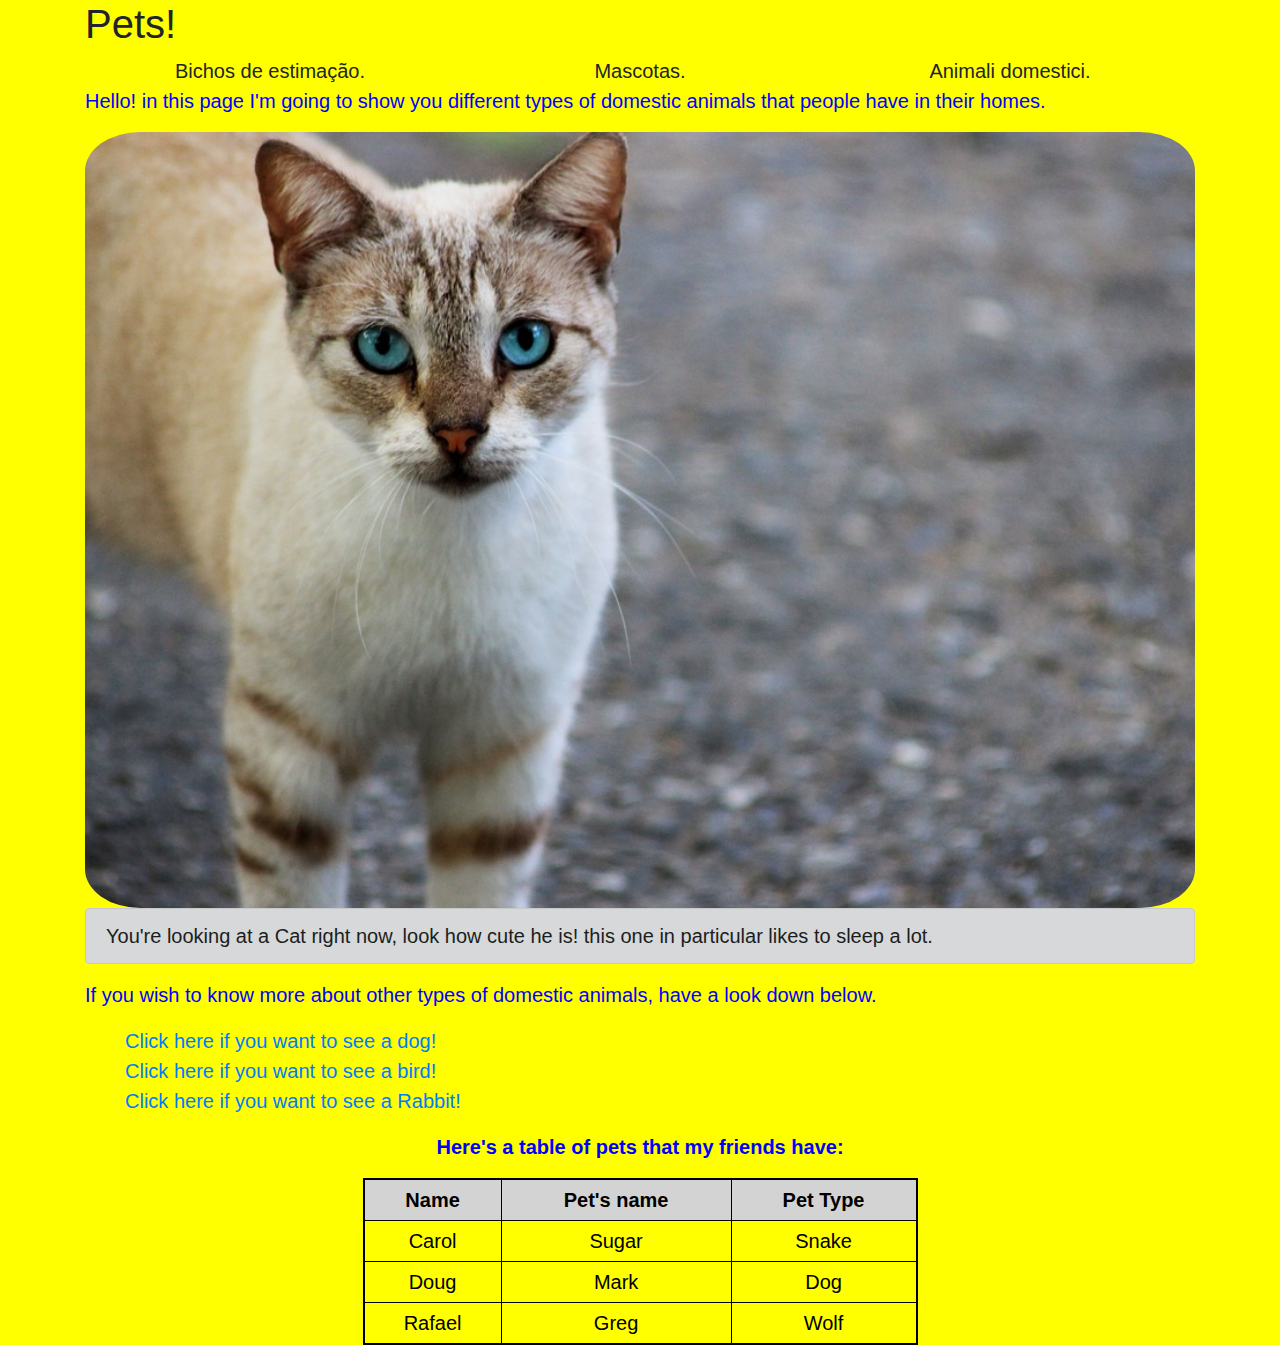
<file: index.html>
<!DOCTYPE html>
<html>
<head>

	<title>Domestic animals</title>
	<link rel="stylesheet" href="https://maxcdn.bootstrapcdn.com/bootstrap/4.0.0/css/bootstrap.min.css" integrity="sha384-Gn5384xqQ1aoWXA+058RXPxPg6fy4IWvTNh0E263XmFcJlSAwiGgFAW/dAiS6JXm" crossorigin="anonymous">
	<link rel="stylesheet" type="text/css" href="BG.css">
	<link rel="stylesheet" type="text/css" href="radius.css">
	<link rel="stylesheet" type="text/css" href="variables.css">
	<link rel="stylesheet" type="text/css" href="nesting.css">
	
	<meta name="viewport" content="width=device-width, initial-scale=1">


</head>
<body>

	<div class="container">


		<h1>Pets!</h1>

		<div class="container">
			<div class="row" style="text-align: center;">
				<div class="col align-self-start">
					Bichos de estimação.
				</div>
				<div class="col align-self-center">
					Mascotas.
				</div>
				<div class="col align-self-end">
					Animali domestici.
				</div>
			</div>
		</div>

		<p>Hello! in this page I'm going to show you different types of domestic animals that people have in their homes.</p>
		<img  src="animals.jpg" alt="animals" id="background">
		

		<div class="alert alert-dark" role="alert">
			You're looking at a Cat right now, look how cute he is! this one in particular likes to sleep a lot.
		</div>

		
		<p>If you wish to know more about other types of domestic animals, have a look down below.</p>

		<ul>

			<li><a href="Dog.html">Click here if you want to see a dog!</a></li>
			<li><a href="Bird.html">Click here if you want to see a bird!</a></li>
			<li><a href="Rabbit.html">Click here if you want to see a Rabbit!</a></li>
		</ul>	

		<p align="center" style="font-weight: bold;">Here's a table of pets that my friends have:</p>


		<table align="center">
			<tr>
				<th>Name</th>
				<th>Pet's name</th>
				<th>Pet Type</th>
			</tr>
			<tr>
				<td>Carol</td>
				<td>Sugar</td>
				<td>Snake</td>
			</tr>
			<tr>
				<td>Doug</td>
				<td>Mark</td>
				<td>Dog</td>
			</tr>
			<tr>
				<td>Rafael</td>
				<td>Greg</td>
				<td>Wolf</td>
			</tr>											


		</table>


	</div>
</body>
</html>
</file>
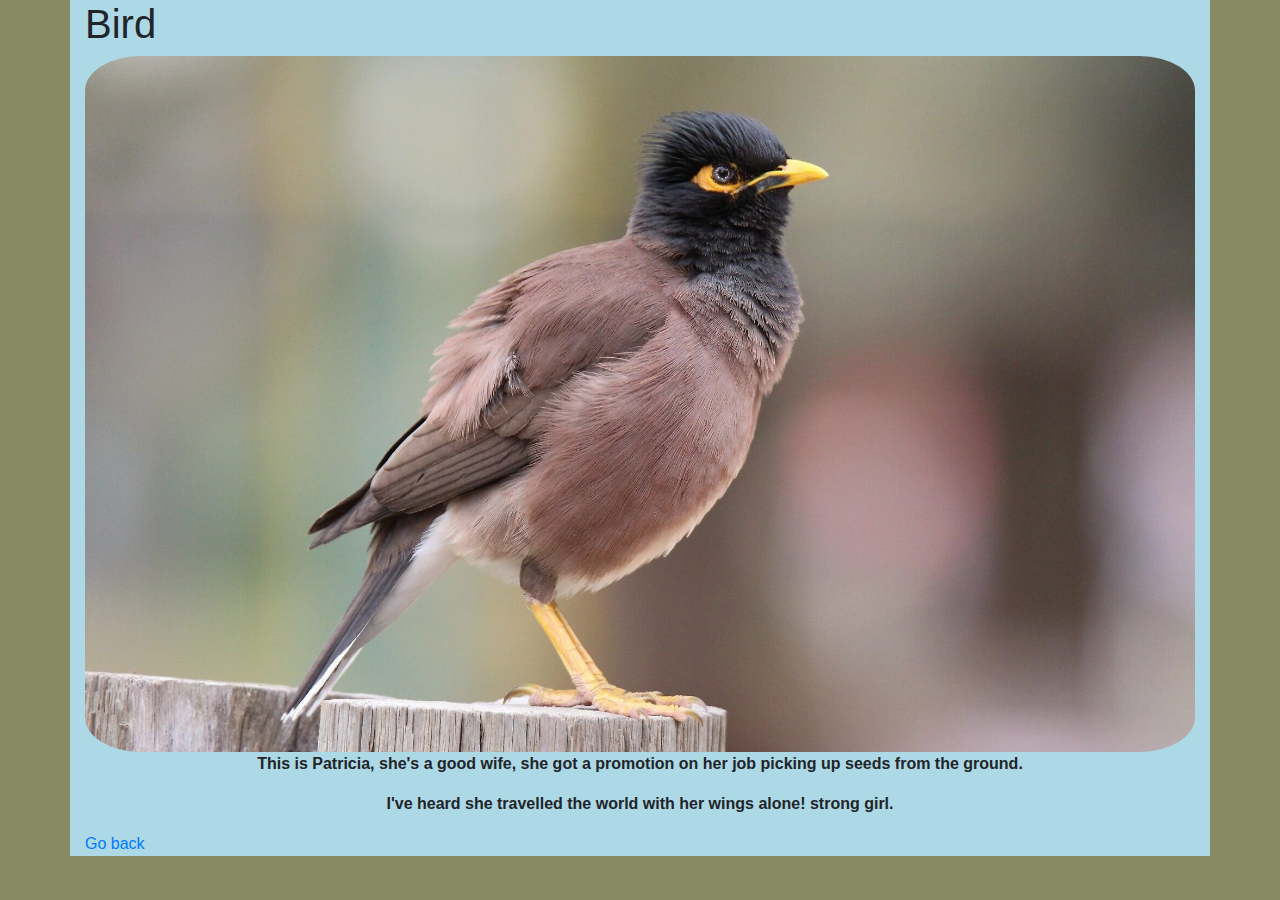
<file: Bird.html>
<!DOCTYPE html>
<html>
    <head>
        <title>Bird</title>
        <link rel="stylesheet" href="https://maxcdn.bootstrapcdn.com/bootstrap/4.0.0/css/bootstrap.min.css" integrity="sha384-Gn5384xqQ1aoWXA+058RXPxPg6fy4IWvTNh0E263XmFcJlSAwiGgFAW/dAiS6JXm" crossorigin="anonymous">

    <meta name="viewport" content="width=device-width, initial-scale=1">
    <link rel="stylesheet" type="text/css" href="radius.css">
    <link rel="stylesheet" type="text/css" href="inheritance.css">
	</style>
    </head>
    <body style="background-color: #888a62">
        <div class="container">
        	<h1>Bird</h1>
        	<img src="bird.jpg" alt="bird" >

        	<p style="font-weight: bold;text-align: center;">This is Patricia, she's a good wife, she got a promotion on her job picking up seeds from the ground.</p>
        	<p style="font-weight: bold;text-align: center;">I've heard she travelled the world with her wings alone! strong girl.</p>

        	<a href="index.html">Go back</a>
        </div>
    </body>
</html>
</file>
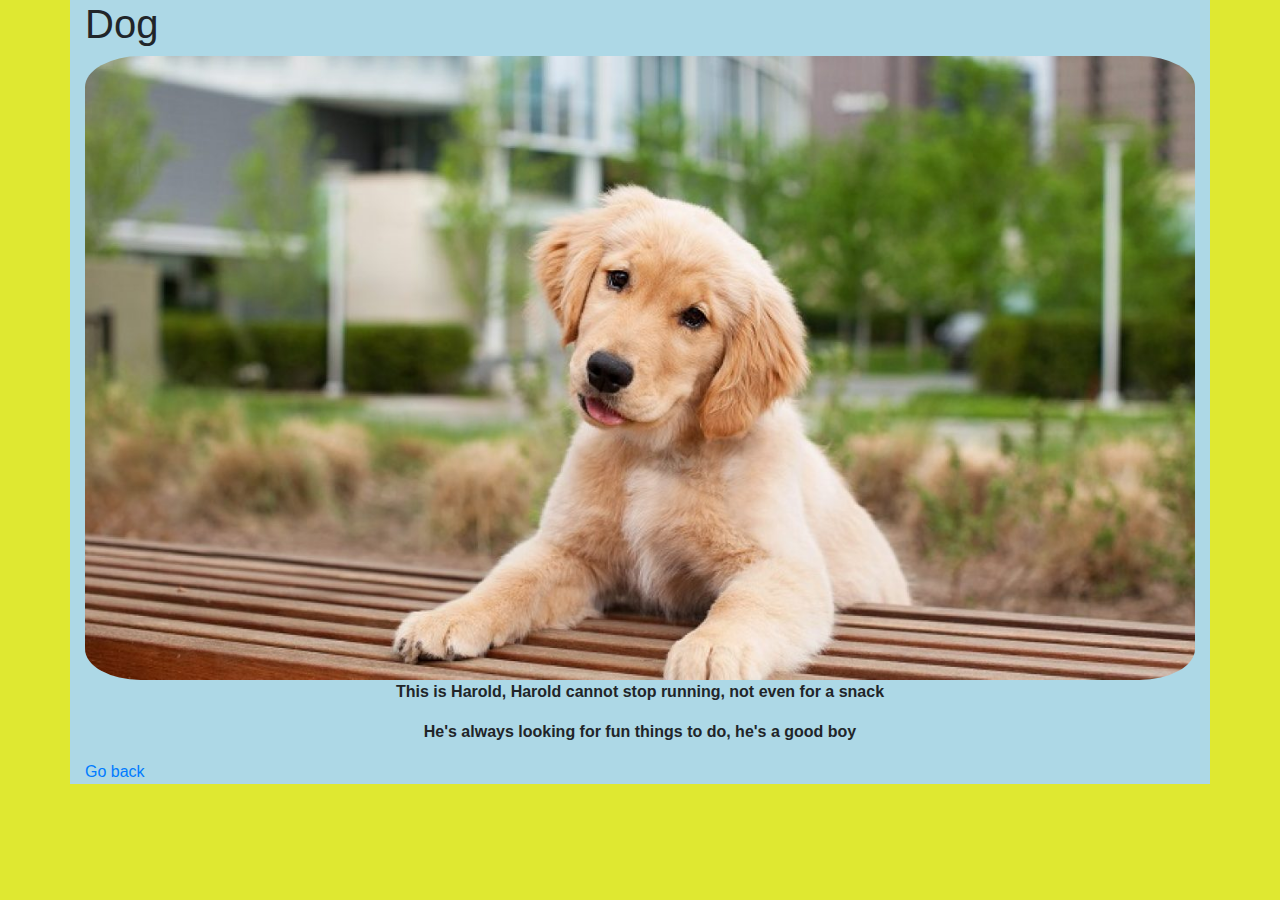
<file: Dog.html>
<!DOCTYPE html>
<html>
    <head>
        <title>Dog</title>
        <link rel="stylesheet" href="https://maxcdn.bootstrapcdn.com/bootstrap/4.0.0/css/bootstrap.min.css" integrity="sha384-Gn5384xqQ1aoWXA+058RXPxPg6fy4IWvTNh0E263XmFcJlSAwiGgFAW/dAiS6JXm" crossorigin="anonymous">

    <meta name="viewport" content="width=device-width, initial-scale=1">
    
    <link rel="stylesheet" type="text/css" href="radius.css">
    <link rel="stylesheet" type="text/css" href="inheritance.css">
    

    </head>
    <body style="background-color: #dfe831">
        <div class="container">
        	<h1>Dog</h1>
        	<img src="dog.jpg" alt="dog" class="display-only">

        	<p style="font-weight: bold;text-align: center;">This is Harold, Harold cannot stop running, not even for a snack</p>
        	<p style="font-weight: bold;text-align: center;">He's always looking for fun things to do, he's a good boy</p>

        	<a href="index.html">Go back</a>
        </div>
    </body>
</html>
</file>
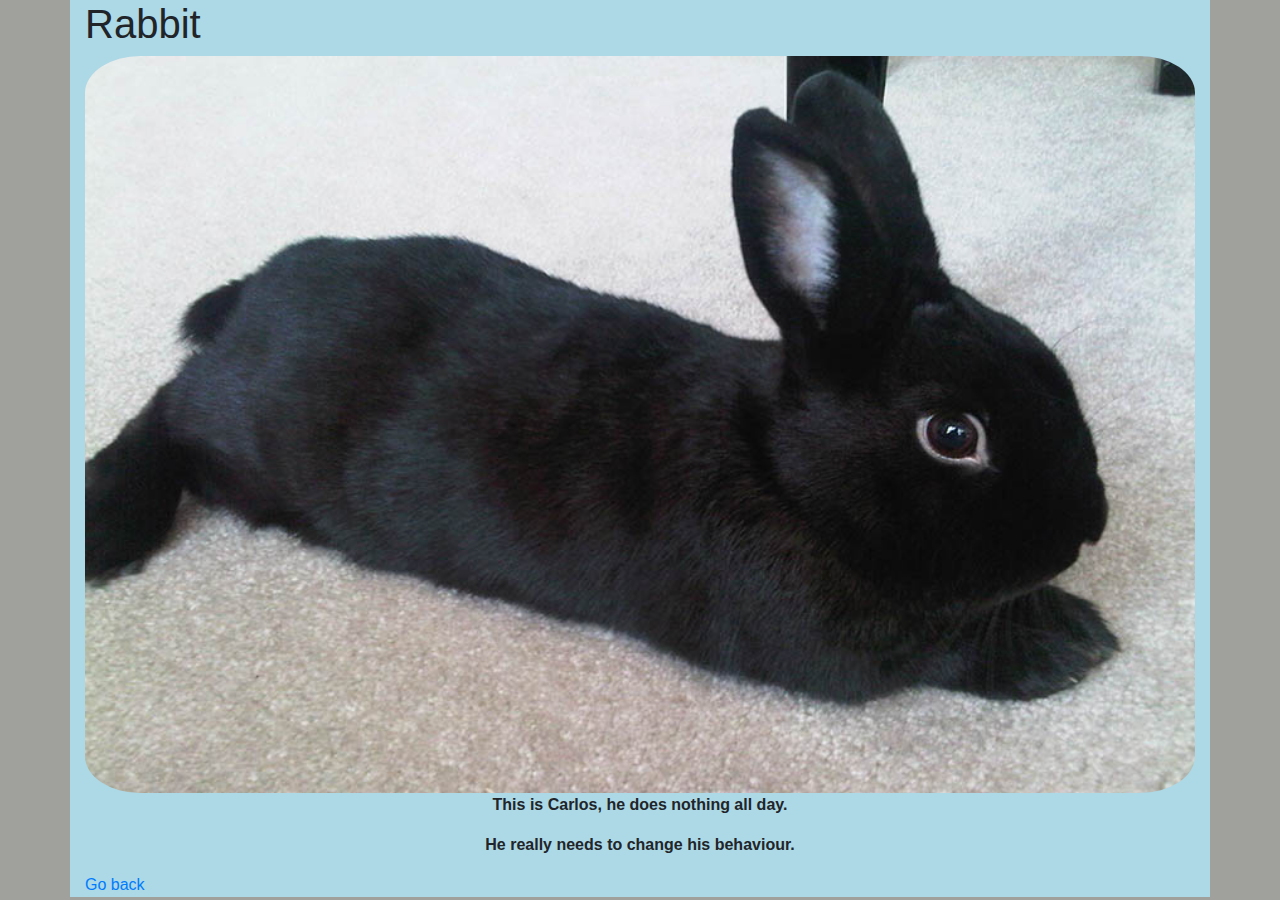
<file: Rabbit.html>
<!DOCTYPE html>
<html>
    <head>
        <title>Rabbit</title>
        <link rel="stylesheet" href="https://maxcdn.bootstrapcdn.com/bootstrap/4.0.0/css/bootstrap.min.css" integrity="sha384-Gn5384xqQ1aoWXA+058RXPxPg6fy4IWvTNh0E263XmFcJlSAwiGgFAW/dAiS6JXm" crossorigin="anonymous">

    <meta name="viewport" content="width=device-width, initial-scale=1">
    <link rel="stylesheet" type="text/css" href="radius.css">
    <link rel="stylesheet" type="text/css" href="inheritance.css">
	</style>
    </head>
    <body style="background-color: #a0a19c">
        <div class="container">
        	<h1>Rabbit</h1>
        	<img src="rabbit.jpg" alt="rabbit" >

        	<p style="font-weight: bold;text-align: center;">This is Carlos, he does nothing all day.</p>
        	<p style="font-weight: bold;text-align: center;">He really needs to change his behaviour.</p>

        	<a href="index.html">Go back</a>
        </div>
    </body>
</html>
</file>
<file: BG.css>
body {
	background-color: lightblue;
}

ul{
  list-style-type:none;
}


@media screen and (max-width : 1284px){
  body{
  background-color: yellow;
  }
}

<style>

.responsive{
	width: 100%;
	height: auto;
}

table {

	border: 2px solid black;
	border-collapse: collapse;
	width: 50%;
}

th, td {
	border: 1px solid black;
	padding: 5px;
	text-align: center;
}

th {
	background-color: lightgray;
}


</style>
</file>
<file: radius.css>
img{
	width: 100%;
	height: auto;
	border-radius: 5%;
}
</file>
<file: variables.css>
th, td {
  font-size: 20px;
  color: black;
}

p {
  color: black;
}

/*# sourceMappingURL=variables.css.map */
</file>
<file: nesting.css>
div {
  font-size: 20px;
}
div p {
  color: blue;
}
div tr {
  color: gray;
}

/*# sourceMappingURL=nesting.css.map */
</file>
<file: inheritance.css>
.container {
  @exntend %message;
  background-color: lightblue;
}

/*# sourceMappingURL=inheritance.css.map */
</file>
